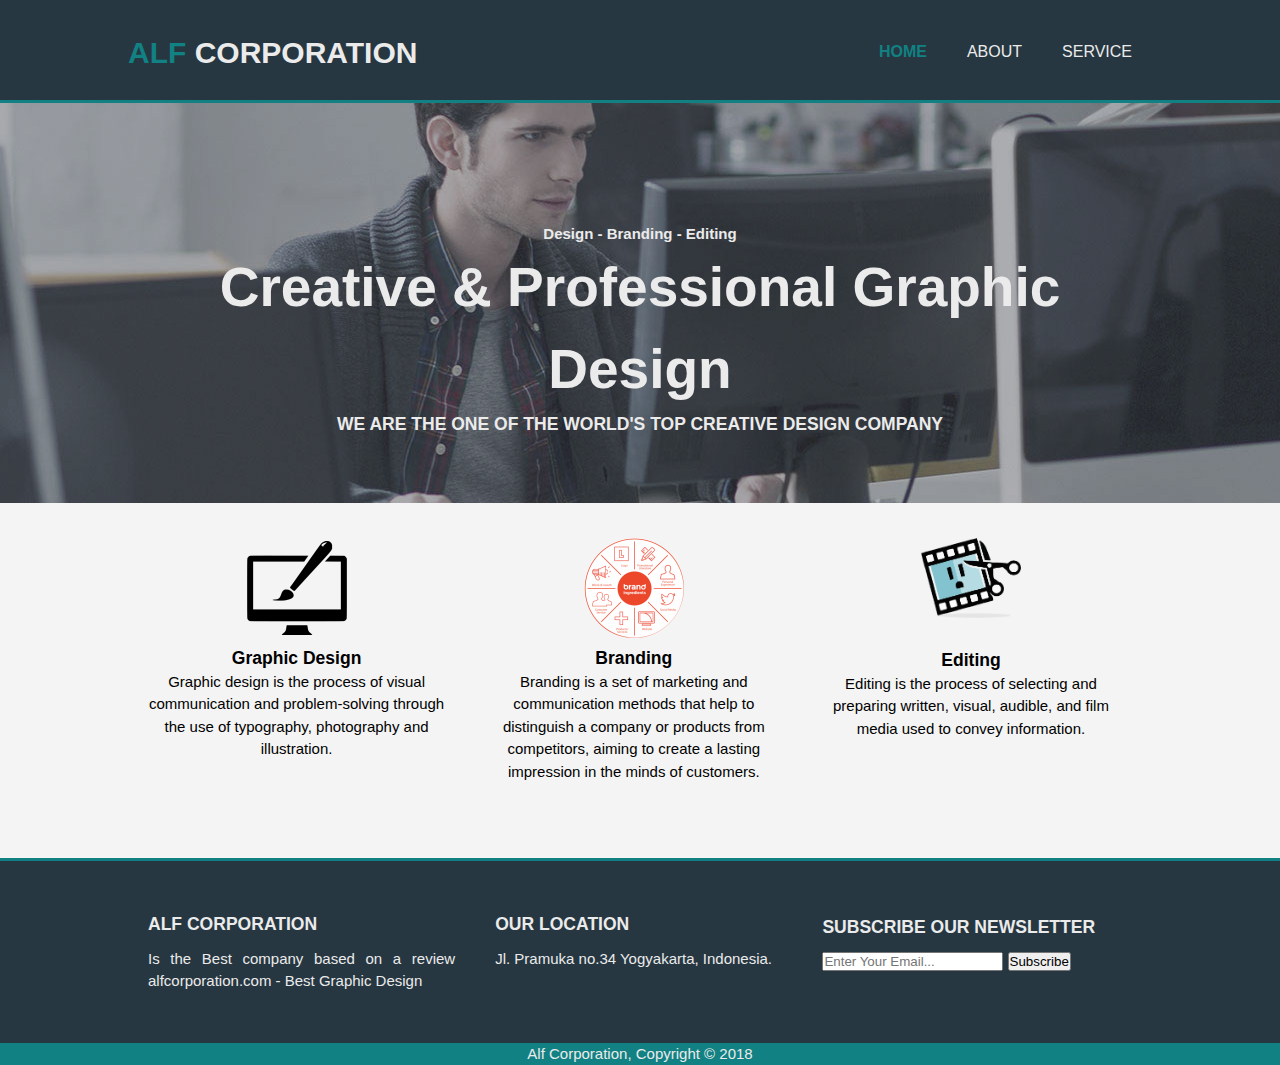
<file: index.html>
<!DOCTYPE html>
<html>
	<head>
		<meta charset="utf-8">
		<meta name="viewport" content="width=device-width">
		<title>Alf Corporation | Welcome</title>
		<link rel="stylesheet" href="css/style.css">
	</head>
	<body>
		<header>
			<div class="container">
				<div id="branding">
					<h1><span class="highlight">ALF</span> CORPORATION</h1>
				</div>
				<nav>
					<ul>
						<li class="current"><a href="index.html">Home</a></li>
						<li><a href="about.html">About</a></li>
						<li><a href="service.html">Service</a></li>
					</ul>
				</nav>
			</div>
		</header>
		
		<section id="showcase">
			<div class="container">
				<h4>Design - Branding - Editing</h4>
				<h1>Creative & Professional Graphic Design</h1>
				<h3>WE ARE THE ONE OF THE WORLD'S TOP CREATIVE DESIGN COMPANY</h3>
			</div>
		</section>
		
		<section id="boxes">
			<div class="container">
				<div class="box">
					<img src="image/logo_brush.png">
					<h3>Graphic Design</h3>
					<p>Graphic design is the process of visual communication and problem-solving through the use of typography, photography and illustration. </p>
				</div>
				
				<div class="box">
					<img src="image/branding.png">
					<h3>Branding</h3>
					<p>Branding is a set of marketing and communication methods that help to distinguish a company or products from competitors, 
					aiming to create a lasting impression in the minds of customers.</p>
				</div>
				
				<div class="box">
					<img src="image/editing.png"><br>
					<br><h3>Editing</h3>
					<p>Editing is the process of selecting and preparing written, visual, audible, and film media used to convey information.</p>
				</div>
			</div>
		</section>
		
		<section id="bawah">
			<div class="container">
				<div class="alamat">
					<h3>ALF CORPORATION</h3>
					<p>Is the Best company based on a review alfcorporation.com - Best Graphic Design</p>
				</div>
				
				<div class="alamat">
					<h3>OUR LOCATION</h3>
					<p>Jl. Pramuka no.34 Yogyakarta, Indonesia.</p>
				</div>
				
				<div id="subscribe">
					<br><h3>SUBSCRIBE OUR NEWSLETTER</h3>
					<form>
						<input type="email" placeholder="Enter Your Email...">
						<button type="submit" class="button_1">Subscribe</button>
					</form>
				</div>
			</div>
		</section>
		
		<footer>
			<p>Alf Corporation, Copyright &copy; 2018</p>
		</footer>
	</body>
<html>
</file>
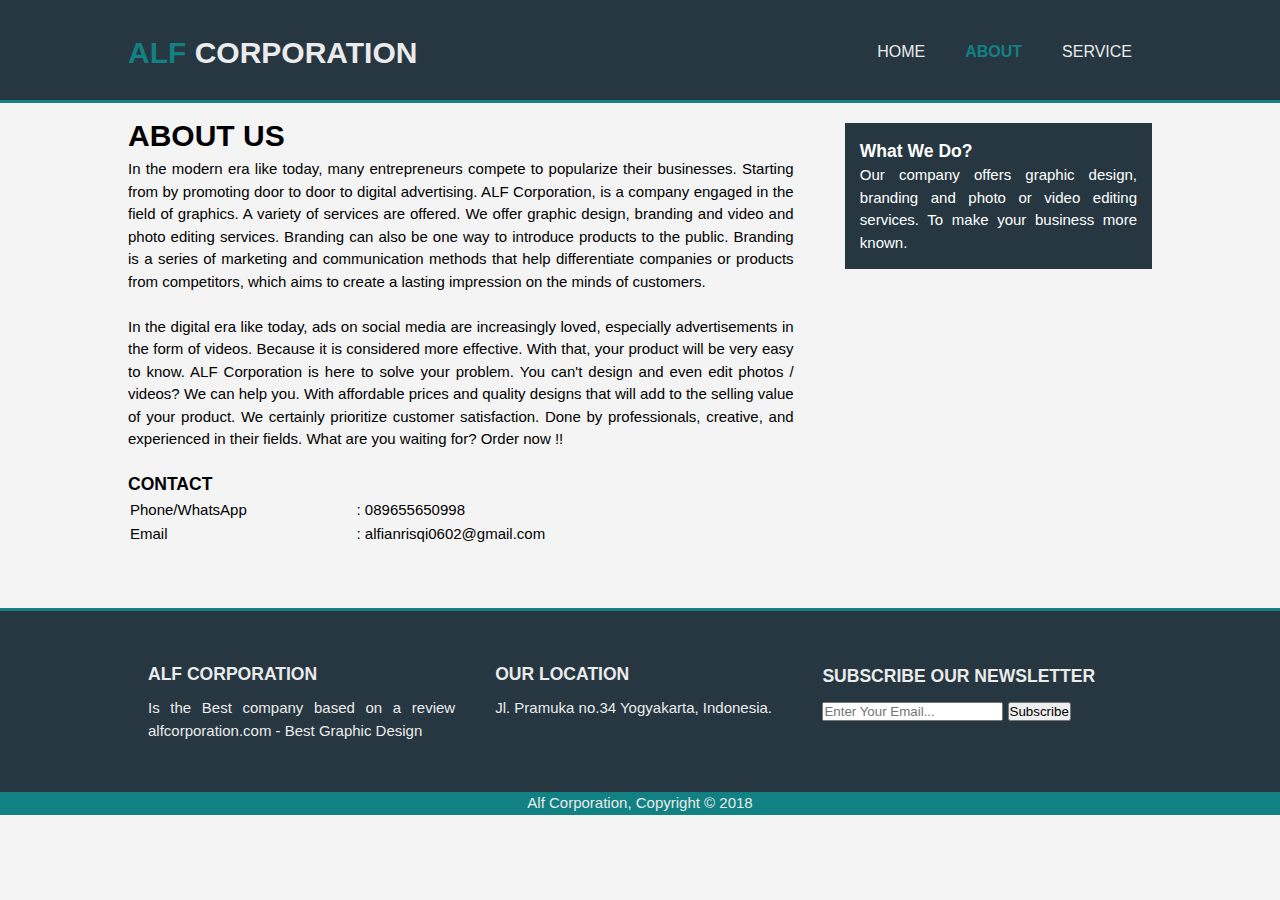
<file: about.html>
<!DOCTYPE html>
<html>
	<head>
		<meta charset="utf-8">
		<meta name="viewport" content="width=device-width">
		<title>Alf Corporation | About</title>
		<link rel="stylesheet" href="css/style.css">
	</head>
	<body>
		<header>
			<div class="container">
				<div id="branding">
					<h1><span class="highlight">ALF</span> CORPORATION</h1>
				</div>
				<nav>
					<ul>
						<li><a href="index.html">Home</a></li>
						<li class="current"><a href="about.html">About</a></li>
						<li><a href="service.html">Service</a></li>
					</ul>
				</nav>
			</div>
		</header>
		
		<section id="main">
			<div class="container">
				<article id="utama">
					<h1 class="page-title">ABOUT US</h1>
					<p>
						In the modern era like today, many entrepreneurs compete to popularize their businesses. Starting from by promoting 
						door to door to digital advertising. ALF Corporation, is a company engaged in the field of graphics. A variety of services 
						are offered. We offer graphic design, branding and video and photo editing services. Branding can also be one way to introduce products 
						to the public. Branding is a series of marketing and communication methods that help differentiate companies or products from competitors, 
						which aims to create a lasting impression on the minds of customers.
					</p>
					<br>
					<p>
						In the digital era like today, ads on social media are increasingly loved, especially advertisements in the form of videos. Because it is 
						considered more effective. With that, your product will be very easy to know. ALF Corporation is here to solve your problem. You can't design 
						and even edit photos / videos? We can help you. With affordable prices and quality designs that will add to the selling value of your product. 
						We certainly prioritize customer  satisfaction. Done by professionals, creative, and experienced in their fields. What are you waiting for? Order now !!
					</p>
				</article>
				<aside id="side">
					<div class="dark">
					<h3>What We Do?</h3>
					<p>
					Our company offers graphic design, branding and photo or video editing services. To make your business more known.
					</p>
					</div>
				</aside>
			</div>
		</section>
		
		<section id="kontak">
			<div class="container">
			<h3>CONTACT</h3>
			<table>
			<tbody>
				<tr>
					<td width="5%">Phone/WhatsApp</td>
					<td align="left" width="25%">: 089655650998</td>
				</tr>
				<tr>
					<td width="5%">Email</td>
					<td align="left" width="25%">: alfianrisqi0602@gmail.com</td>
				</tr>
			</tbody>
			</table>
			</div>
		</section>
		
		<section id="bawah">
			<div class="container">
				<div class="alamat">
					<h3>ALF CORPORATION</h3>
					<p>Is the Best company based on a review alfcorporation.com - Best Graphic Design</p>
				</div>
				
				<div class="alamat">
					<h3>OUR LOCATION</h3>
					<p>Jl. Pramuka no.34 Yogyakarta, Indonesia.</p>
				</div>
				
				<div id="subscribe">
					<br><h3>SUBSCRIBE OUR NEWSLETTER</h3>
					<form>
						<input type="email" placeholder="Enter Your Email...">
						<button type="submit" class="button_1">Subscribe</button>
					</form>	
				</div>
			</div>
		</section>
		
		<footer>
			<p>Alf Corporation, Copyright &copy; 2018</p>
		</footer>
	</body>
<html>
</file>
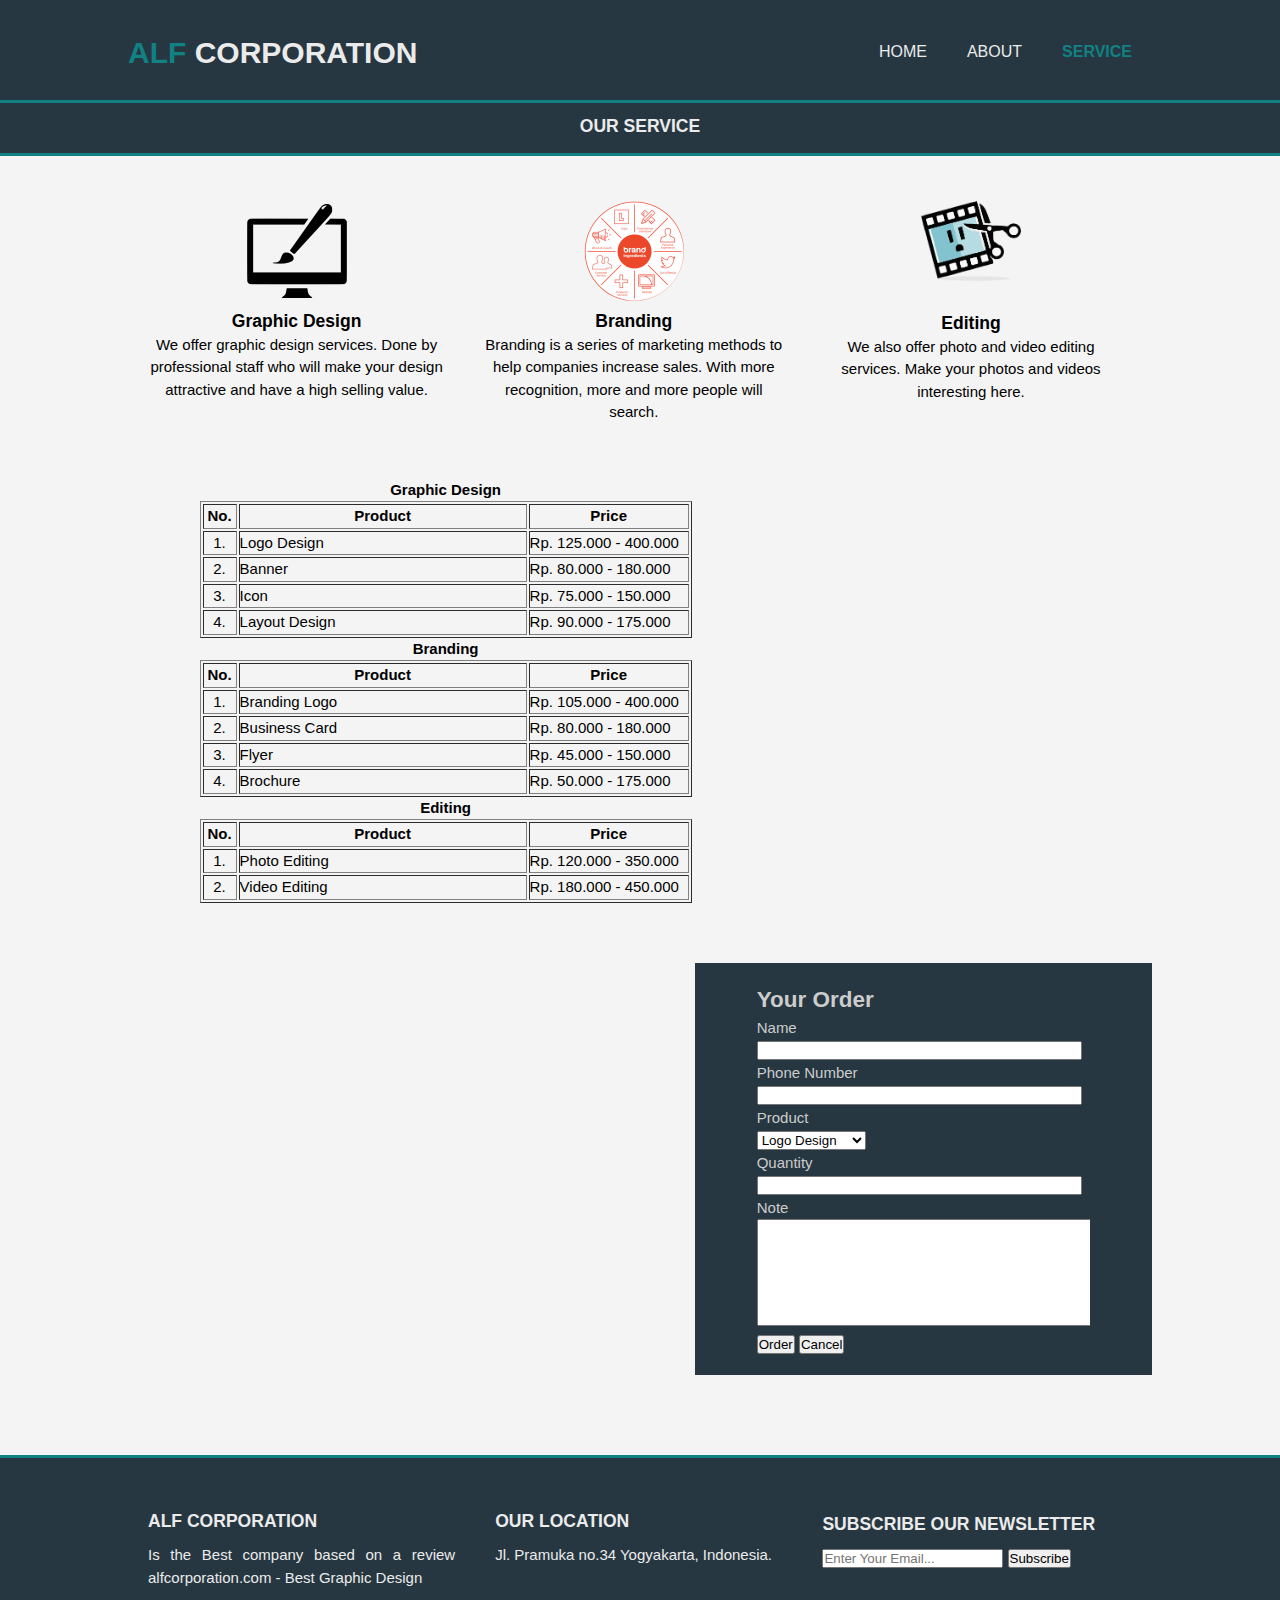
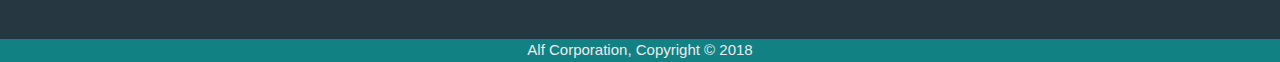
<file: service.html>
<!DOCTYPE html>
<html>
	<head>
		<meta charset="utf-8">
		<meta name="viewport" content="width=device-width">
		<title>Alf Corporation | Service</title>
		<link rel="stylesheet" href="css/style.css">
	</head>
	<body>
		<header>
			<div class="container">
				<div id="branding">
					<h1><span class="highlight">ALF</span> CORPORATION</h1>
				</div>
				<nav>
					<ul>
						<li><a href="index.html">Home</a></li>
						<li><a href="about.html">About</a></li>
						<li class="current"><a href="service.html">Service</a></li>
					</ul>
				</nav>
			</div>
		</header>
		<section id="our-sevice">
			<h3>OUR SERVICE</h3>
		</section>
		
		<section id="boxes">
			<div class="container">
				<div class="box">
					<img src="image/logo_brush.png">
					<h3>Graphic Design</h3>
					<p>We offer graphic design services. Done by professional staff who will make your design attractive and have a high selling value. </p>
				</div>
				
				<div class="box">
					<img src="image/branding.png">
					<h3>Branding</h3>
					<p>Branding is a series of marketing methods to help companies increase sales. With more recognition, more and more people will search.</p>
				</div>
				
				<div class="box">
					<img src="image/editing.png"><br>
					<br><h3>Editing</h3>
					<p>We also offer photo and video editing services. Make your photos and videos interesting here.</p>
				</div>
			</div>
		</section>
		
		<section id="konten">
		<div class="container">
		<section id="tabel">
		<div class="container">
			<table border="1px">
			<caption align="top"><b>Graphic Design</b></caption>
			<thead>
				<tr>
					<th width="5%">No.</th>
					<th width="45%">Product</th>
					<th width="25%">Price</th>
				</tr>
			</thead>
			<tbody>
				<tr>
					<td><center>1.</center></td>
					<td>Logo Design</td>
					<td align="left">Rp. 125.000 - 400.000</td>
				</tr>
				<tr>
					<td><center>2.</center></td>
					<td>Banner</td>
					<td align="left">Rp. 80.000 - 180.000</td>
				</tr>
				<tr>
					<td><center>3.</center></td>
					<td>Icon</td>
					<td align="left">Rp. 75.000 - 150.000</td>
				</tr>
				<tr>
					<td><center>4.</center></td>
					<td>Layout Design</td>
					<td align="left">Rp. 90.000 - 175.000</td>
				</tr>
			</tbody>
			</table>
		
			<table border="1"">
			<caption align="top"><b>Branding</b></caption>
			<thead>
				<tr>
					<th width="5%">No.</th>
					<th width="45%">Product</th>
					<th width="25%">Price</th>
				</tr>
			</thead>
			<tbody>
				<tr>
					<td><center>1.</center></td>
					<td>Branding Logo</td>
					<td align="left">Rp. 105.000 - 400.000</td>
				</tr>
				<tr>
					<td><center>2.</center></td>
					<td>Business Card</td>
					<td align="left">Rp. 80.000 - 180.000</td>
				</tr>
				<tr>
					<td><center>3.</center></td>
					<td>Flyer</td>
					<td align="left">Rp. 45.000 - 150.000</td>
				</tr>
				<tr>
					<td><center>4.</center></td>
					<td>Brochure</td>
					<td align="left">Rp. 50.000 - 175.000</td>
				</tr>
			</tbody>
			</table>

			<table border="1"">
			<caption align="top"><b>Editing</b></caption>
			<thead>
				<tr>
					<th width="5%">No.</th>
					<th width="45%">Product</th>
					<th width="25%">Price</th>
				</tr>
			</thead>
			<tbody>
				<tr>
					<td><center>1.</center></td>
					<td>Photo Editing</td>
					<td align="left">Rp. 120.000 - 350.000</td>
				</tr>
				<tr>
					<td><center>2.</center></td>
					<td>Video Editing</td>
					<td align="left">Rp. 180.000 - 450.000</td>
				</tr>
			</tbody>
			</table>
		</div>	
		</section>
		
		<section id="order">
		<div class="container">
			<form>
					<legend><h2>Your Order</h2></legend>
					<label>Name</label><br>
					<input type="text" name="nama" size="38">
					<br>
					
					<label>Phone Number</label><br>
					<input type="text" name="nomer" size="38">
					<br>
					
					<label>Product</label><br>
					<select name="produk">
						<option value="logo">Logo Design</option>
						<option value="banner">Banner</option>
						<option value="icon">Icon Design</option>
						<option value="layout">Layout Design</option>
						<option value="edit">Branding Logo</option>
						<option value="logo">Business Card</option>
						<option value="banner">Flyer</option>
						<option value="icon">Brohure</option>
						<option value="layout">Photo Editing</option>
						<option value="edit">Video Editing</option>
					</select>	
					<br>
					<label>Quantity</label><br>
					<input type="text" name="jumlah" size="38">
					<br>
					<label>Note</label><br>
					<textarea name="note" rows="7" cols="50"></textarea>
					<br>
					<input type="submit" value="Order">
					<input type="reset" value="Cancel">
			</form>
		</div>	
		</section>
		
		</div>
		</section>
		<section id="bawah">
			<div class="container">
				<div class="alamat">
					<h3>ALF CORPORATION</h3>
					<p>Is the Best company based on a review alfcorporation.com - Best Graphic Design</p>
				</div>
				
				<div class="alamat">
					<h3>OUR LOCATION</h3>
					<p>Jl. Pramuka no.34 Yogyakarta, Indonesia.</p>
				</div>
				
				<div id="subscribe">
					<br><h3>SUBSCRIBE OUR NEWSLETTER</h3>
					<form>
						<input type="email" placeholder="Enter Your Email...">
						<button type="submit" class="button_1">Subscribe</button>
					</form>
				</div>
			</div>
		</section>
		
		<footer>
			<p>Alf Corporation, Copyright &copy; 2018</p>
		</footer>
	</body>
<html>
</file>
<file: css/style.css>
*{
	margin:0;
	padding:0;
}

body{
	font:15px/1.5 Arial,Helvetica,sans-serif;
	background-color:#f4f4f4;
}

/*Global*/
.container{
	width:80%;
	margin:auto;
	overflow:hidden;
}

.dark{
	padding:15px;
	background:#263741;
	color:#ffffff;
	margin-top:10px;
	margin-bottom:10px;
}

/*Header*/
header{
	background:#263741;
	color:#ebebeb;
	padding-top:30px;
	min-height:70px;
	border-bottom:#118183 3px solid;
}

header a{
	color:#ebebeb;
	text-decoration:none;
	text-transform:uppercase;
	font-size:16px;
}

header u{
	margin:0;
	padding:0;
}

header li{
	float:left;
	display:inline;
	padding:0 20px 0 20px;
}

header #branding{
	float:left;
}

header #branding h1{
	margin:0;
}

header nav{
	float:right;
	margin-top:10px;
}

header .highlight,header .current a{
	color:#118183;
	font-weight:bold;
}

header a:hover{
	color:#cccccc;
}

/*Showcase*/
#showcase{
	min-height:400px;
	background:url('../image/tt.jpg') no-repeat 0 -400px;
	text-align:center;
	color:#ebebeb;
}

#showcase h4{
	margin-top:120px;
}

#showcase h1{
	font-size:55px;
}

/*box*/
#boxes{
	margin-top:20px;
}

#boxes .box{
	float:left;
	text-align:center;
	width:30%;
	padding:15px;
}

#boxes .box img{
	width:100px;
}

/*sidebar*/
aside#side{
	float:right;
	width:30%;
	margin-top:10px;
	text-align:justify;
}

/*article about us*/
article#utama{
	float:left;
	width:65%;
	text-align:justify;
	margin-top:10px;
}

/*our-sevice*/
#our-sevice{
	background:#263741;
	color:#ebebeb;
	padding-top:10px;
	min-height:40px;
	border-bottom:#118183 3px solid;
	text-align:center;
	margin-bottom:30px;
}

#konten{
	margin-top:20px;
}

#tabel{
	margin-top:10px;
	padding:10px;
	margin-bottom:20px;
	float:left;
}

#order{
	margin-top:30px;
	padding:20px;
	margin-bottom:20px;
	float:right;
	background:#263741;
	color:#cccccc;
}

/*bawah*/
#bawah{
	margin-top:60px;
	background:#263741;
	color:#ebebeb;
	padding-top:30px;
	min-height:70px;
	border-top:#118183 3px solid;
}

#bawah .alamat{
	float:left;
	text-align:justify;
	width:30%;
	padding:20px;
	margin-bottom:30px;
}

#bawah h3{
	margin-bottom:10px;
}

footer{
	color:#ebebeb;
	background-color:#118183;
	text-align:center;
}

#kontak{
	margin-top:20px;
}

/*Media Query*/
@media(max-width:768px){
	header#branding,
	header nav,
	header nav li,{
		float:none;
		text-align:center;
		width:100%;
	}
	
	header{
		padding-bottom:20px;
	}
	
	#order{
		text-align:center;
		width:100%;
	}
	#bawah .alamat{
		text-align:center;
	}
	
	#subscribe{
		text-align:center;
	}
}
</file>
